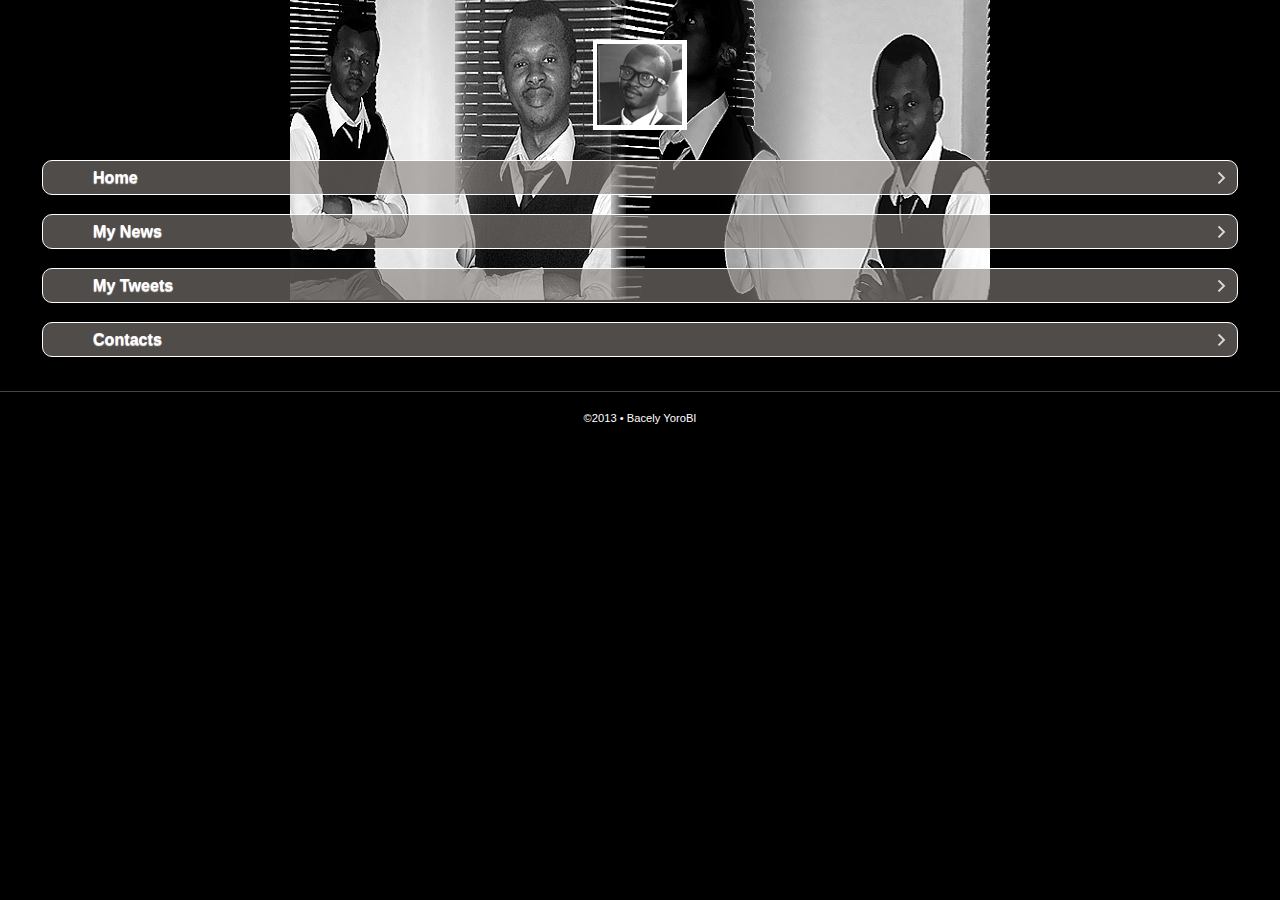
<file: by2-V1F/index.html>
<!DOCTYPE html> 
<html>
<!-- This template was designed and developed by Chris Converse, Codify Design Studio -->
<head>
<title>Bacely YoroBi App</title>
<meta charset="UTF-8">
<meta name="description" content="This site was created from a template originally designed and developed by Codify Design Studio. Find more free templates at http://www.adobe.com/devnet/author_bios/chris_converse.html" />
<link href="jquery-mobile/jquery.mobile-1.0a3.min.css" rel="stylesheet" type="text/css"/>
<link rel="stylesheet" type="text/css" href="includes/stylesheet.css" />
<script src="jquery-mobile/jquery-1.5.min.js" type="text/javascript"></script>
<script src="jquery-mobile/jquery.mobile-1.0a3.min.js" type="text/javascript"></script>


    <script src="jquery-mobile/twitter2.js"></script>
    <script type="text/javascript">
    getTwitters('yojesTweets1', {
        id: 'yojedesign', 
        prefix: '<img height="20" width="20" src="%profile_image_url%" /><a href="http://twitter.com/%screen_name%">%name%</a> said: ', 
        clearContents: false, // leave the original message in place
        count: 10, 
        withFriends: true,
        ignoreReplies: false,
        newwindow: true
    });
    
    </script>
</head> 
<body>
	<!-- The 'logo' DIV below was added to the default markup -->
<div data-role="page" id="page">
	<div class="logo"></div>
	<div data-role="header" class="heading">
		<h1>Bacely YoroBI Apps</h1>
	</div>
	<div data-role="content">	
		<ul data-role="listview" class="mainmenu">
			<li><a href="#page2">Home</a></li>
            <li><a href="#page3">My News</a></li>
			<li><a href="#page4">My Tweets</a></li>
			<li><a href="#page5">Contacts</a></li>
		</ul>		
	</div>
	<div data-role="footer">
		<h4>&copy;2013 &bull; Bacely YoroBI</h4>
	</div>
</div>

<div data-role="page" id="page2">
	<div data-role="header">
		<h1>About Me</h1>
	</div>
	<div data-role="content">
	    <p align="center">  <img src="images/about.png" alt="photo" /></p>
			<figcaption align="center">Bacely Yorobi</figcaption>
		<p>Hi everyone , my name is Bacely Yorobi and I come from to Ivory Coast an country places in West Africa.I'm Internet Strategist 
			and actually i'm manager to SocialSpot (the 1st Social Media Marketing Entreprise in Ivory Coast) , Google Evangelist , Mozilla 
			community Lead Côte d'ivoire. Also i'm #Internet Strategist to GDG ABIDJAN, #Web/Mobil #Developer,#Infographer (Print/Video),
			#Photographer and CEO #SocialSpot & #yojedesign.</p>	
		<p>
		<b>Follow Me </b>
		<li><a href="http://facebook.com/bacely ">facebook.com/bacely</a></li>
		<li><a href="http://twitter.com/yojedesign ">twitter.com/yojedesign</a><l/i>
		<li><a href="http://youtube.com/yorogoule ">youtube.com/yorogoule</a></li>
		</p>
		
             			
	</div>
	<div data-role="footer">
		<h4>&copy;2013 &bull; Bacely YoroBi</h4>
		<p align="center">
		<a href="#page">Home</a> |
         <a href="#page3">My News</a> |
		<a href="#page4">My Tweets</a> |
		<a href="#page5">Contacts</a>
		</p>
	</div>
</div>

<div data-role="page" id="page3">
	<div data-role="header">
		<h1>My News</h1>
	</div>
	<div data-role="content">
	    <script src="http://feeds.feedburner.com/LesNewsDeLaWebcommunityDeBaby?format=sigpro" type="text/javascript" >
        </script><noscript><p>Subscribe to RSS headline updates from: <a href="http://feeds.feedburner.com/LesNewsDeLaWebcommunityDeBaby"></a>
        <br/>Powered by FeedBurner</p> </noscript>.
		<figure>
			<img src="images/photo.jpg" alt="photo" width="120" />
			<figcaption>Newsby Bacely Yorobi</figcaption>
		</figure>
		
	</div>
	<div data-role="footer">
		<h4>&copy;2013 &bull; Bacely YoroBI</h4>
		<p align="center">
		<a href="#page">Home</a> |
         <a href="#page3">My News</a> |
		<a href="#page4">My Tweets</a> |
		<a href="#page5">Contacts</a>
		</p>
	</div>
</div>

<div data-role="page" id="page4">
	<div data-role="header">
		<h1>My Tweets</h1>
	</div>
	<div data-role="content" id="yojesTweets1"><!-- content -->
            	<!-- +----------------------------------------------------------------------------+ --> 
            	<!-- |   Below is the code generated by Twitter                                   | -->
            	<!-- |   To create your own check out: https://twitter.com/settings/widgets/new   | -->
            	<!-- +----------------------------------------------------------------------------+ --> 
               
				<p align="center"><a href="http://twitter.com/yojedesign">Bacely Tweets!</a></p>
			
				
            </div><!-- /content -->
	<div data-role="footer">
		<h4>&copy;2013 &bull; Bacely YoroBi</h4>
		<p align="center">
		<a href="#page">Home</a> |
         <a href="#page3">My News</a> |
		<a href="#page4">My Tweets</a> |
		<a href="#page5">Contacts</a>
		</p>
	</div>
</div>	
	

<div data-role="page" id="page5">
	<div data-role="header">
		<h1>Contacts</h1>
	</div>
	<div data-role="content">	
		<p align="center"><b>Bacely Yorobi </b>
		Internet Strategist
		<br>
		Republic of Ivory Coast 
		<br>
		03 BP 2016 ABIDJAN 03
		<br>
<iframe width="250" height="350" frameborder="0" scrolling="no" marginheight="0" marginwidth="0" src="https://maps.google.com/maps?f=q&amp;source=s_q&amp;hl=fr&amp;geocode=&amp;q=AMN+Co+Working+Space,+E+128,+Abidjan,+C%C3%B4te+d'Ivoire&amp;
aq=0&amp;oq=AMN&amp;sll=37.0625,-95.677068&amp;sspn=56.331468,79.013672&amp;ie=UTF8&amp;hq=AMN+Co+Working+Space,+E+128,&amp;hnear=Abidjan,+Lagunes,+C%C3%B4te+d'Ivoire&amp;t=m&amp;z=13&amp;iwloc=A&amp;cid=12978752941213153955&amp;ll=5.351667,-3.968373&amp;output=embed">
</iframe><br /><small><a href="https://maps.google.com/maps?f=q&amp;source=embed&amp;hl=fr&amp;geocode=&amp;q=AMN+Co+Working+Space,+E+128,+Abidjan,+C%C3%B4te+d'Ivoire&amp;aq=0&amp;oq=AMN&amp;sll=37.0625,-95.677068&amp;sspn=56.331468,79.013672&amp;
ie=UTF8&amp;hq=AMN+Co+Working+Space,
+E+128,&amp;hnear=Abidjan,+Lagunes,+C%C3%B4te+d'Ivoire&amp;
t=m&amp;z=13&amp;iwloc=A&amp;cid=12978752941213153955&amp;ll=5.351667,-3.968373" style="color:#0000FF;text-align:left">Agrandir le plan</a></small>
		</p>

           
		<br>
				<a href="tel:+22506865209" data-role="button" data-icon="call">Call-Me</a>
				<a href="mailto:yorogoule@gmail.com" data-role="button"  data-icon="call" >Write-Me</a>
		<br>
		<br>
	</div>
	<div data-role="footer">
		<h4>&copy;2013 &bull; Bacely YoroBI</h4>
			<p align="center">
		<a href="#page">Home</a> |
         <a href="#page3">My News</a> |
		<a href="#page4">My Tweets</a> |
		<a href="#page5">Contacts</a>
	</div>
</div>

	</div>
 </div>
</body>
</html>
</file>
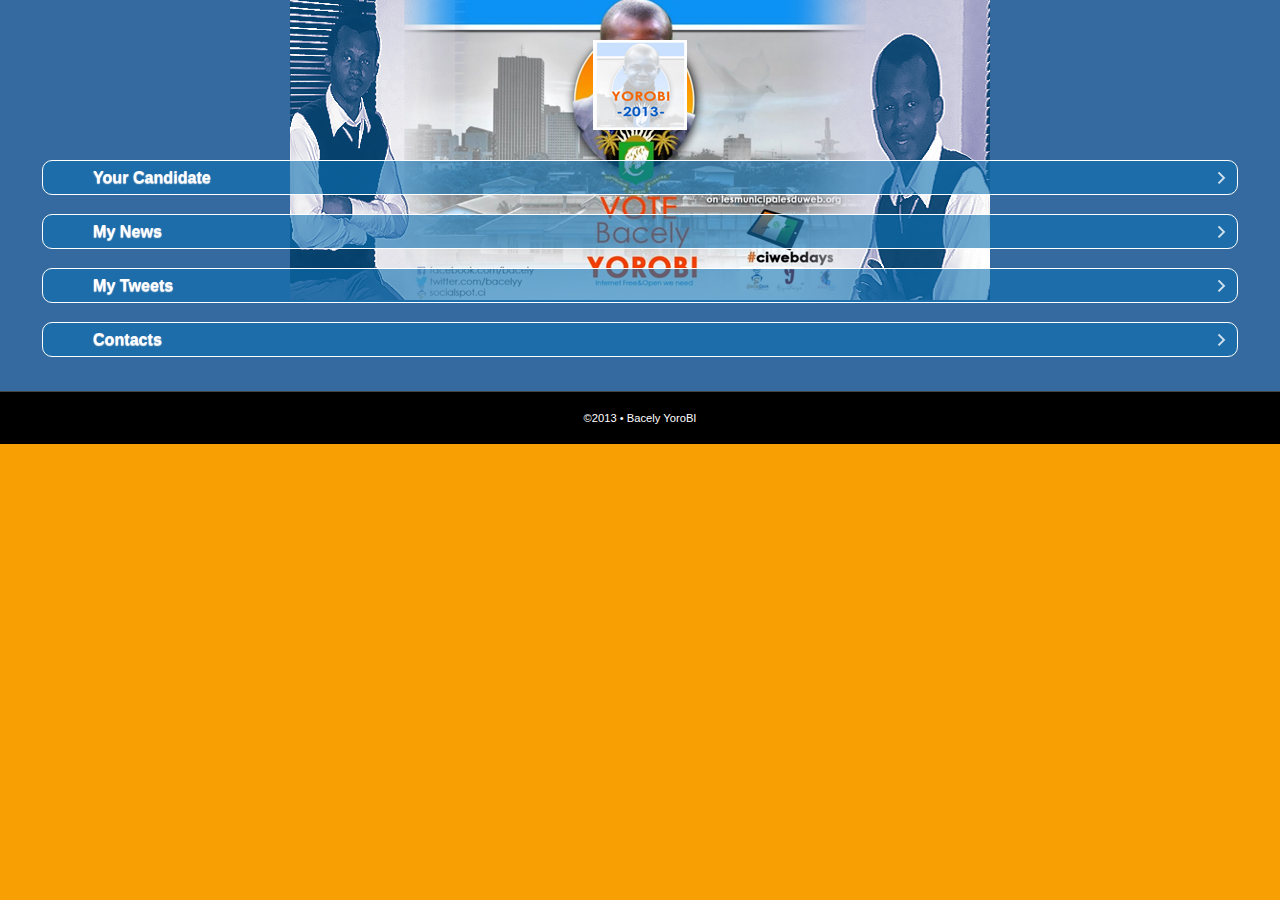
<file: YOROBI13/index.html>
<!DOCTYPE html> 
<html>
<!-- This template was designed and developed by Chris Converse, Codify Design Studio -->
<head>
<title>YOROBI'13</title>
<meta charset="UTF-8">
<meta name="description" content="This site was created from a template originally designed and developed by Codify Design Studio. Find more free templates at http://www.adobe.com/devnet/author_bios/chris_converse.html" />
<link href="jquery-mobile/jquery.mobile-1.0a3.min.css" rel="stylesheet" type="text/css"/>
<link rel="stylesheet" type="text/css" href="includes/stylesheet.css" />
<script src="jquery-mobile/jquery-1.5.min.js" type="text/javascript"></script>
<script src="jquery-mobile/jquery.mobile-1.0a3.min.js" type="text/javascript"></script>


    <script src="jquery-mobile/twitter2.js"></script>
    <script type="text/javascript">
    getTwitters('yojesTweets1', {
        id: 'yojedesign', 
        prefix: '<img height="20" width="20" src="%profile_image_url%" /><a href="http://twitter.com/%screen_name%">%name%</a> said: ', 
        clearContents: false, // leave the original message in place
        count: 10, 
        withFriends: true,
        ignoreReplies: false,
        newwindow: true
    });
    
    </script>
</head> 
<body>
	<!-- The 'logo' DIV below was added to the default markup -->
<div data-role="page" id="page">
	<div class="logo"></div>
	<div data-role="header" class="heading">
		<h1>Bacely YoroBI Apps</h1>
	</div>
	<div data-role="content">	
		<ul data-role="listview" class="mainmenu">
			<li><a href="#page2">Your Candidate</a></li>
            <li><a href="#page3">My  News</a></li>
			<li><a href="#page4">My Tweets</a></li>
			<li><a href="#page5">Contacts</a></li>
		</ul>		
	</div>
	<div data-role="footer">
		<h4>&copy;2013 &bull; Bacely YoroBI</h4>
	</div>
</div>

<div data-role="page" id="page2">
	<div data-role="header">
		<h1>Your Candidate</h1>
	</div>
	<div data-role="content">
	    <p align="center">  <img src="images/about.png" alt="photo" /></p>
			<figcaption align="center">Bacely Yorobi</figcaption>
		<p>Hi everyone , my name is Bacely Yorobi and I come from to Ivory Coast an country places in West Africa.I'm Internet Strategist 
			and actually i'm manager to SocialSpot (the 1st Social Media Marketing Entreprise in Ivory Coast) , Google Evangelist , Mozilla 
			community Lead Côte d'ivoire. Also i'm #Internet Strategist to GDG ABIDJAN, #Web/Mobil #Developer,#Infographer (Print/Video),
			#Photographer and CEO #SocialSpot & #yojedesign.</p>	
		<p>In this Year ,  Ivorians organised the first Web Mayoral Election  and i'm candadite to share with my point of view and my web projects to 
			Ivorian Nation</p>	
		<p>	
		Bacely YoroBi vote:
	     <b>
		<br>
		- For a Free & Open Ivorian Web
		<br>
		- For Digital Literacy of the female
		<br>
		- For a strong Video Games Industry
        <br>
		- For a Dynamic Digital Economy
		 <br>
		- For an Ivorian Web more representative
        </p>
		</b>
		<p>
		<b>Follow Me </b>
		<li><a href="http://facebook.com/bacely ">facebook.com/bacely</a></li>
		<li><a href="http://twitter.com/yojedesign ">twitter.com/yojedesign</a><l/i>
		<li><a href="http://youtube.com/yorogoule ">youtube.com/yorogoule</a></li>
		</p>
		
             			
	</div>
	<div data-role="footer">
		<h4>&copy;2013 &bull; Bacely YoroBi</h4>
		<p align="center">
		<a href="#page">Home</a> |
         <a href="#page3">My News</a> |
		<a href="#page4">My Tweets</a> |
		<a href="#page5">Contacts</a>
		</p>
	</div>
</div>

<div data-role="page" id="page3">
	<div data-role="header">
		<h1>My News</h1>
	</div>
	<div data-role="content">
	    <script src="http://feeds.feedburner.com/LesNewsDeLaWebcommunityDeBaby?format=sigpro" type="text/javascript" >
        </script><noscript><p>Subscribe to RSS headline updates from: <a href="http://feeds.feedburner.com/LesNewsDeLaWebcommunityDeBaby"></a>
        <br/>Powered by FeedBurner</p> </noscript>.
		<figure>
			<img src="images/photo.jpg" alt="photo" width="120" />
			<figcaption>Newsby Bacely Yorobi</figcaption>
		</figure>
		
	</div>
	<div data-role="footer">
		<h4>&copy;2013 &bull; Bacely YoroBI</h4>
		<p align="center">
		<a href="#page">Home</a> |
         <a href="#page3">My News</a> |
		<a href="#page4">My Tweets</a> |
		<a href="#page5">Contacts</a>
		</p>
	</div>
</div>

<div data-role="page" id="page4">
	<div data-role="header">
		<h1>My Tweets</h1>
	</div>
	<div data-role="content" id="yojesTweets1"><!-- content -->
            	<!-- +----------------------------------------------------------------------------+ --> 
            	<!-- |   Below is the code generated by Twitter                                   | -->
            	<!-- |   To create your own check out: https://twitter.com/settings/widgets/new   | -->
            	<!-- +----------------------------------------------------------------------------+ --> 
               
				<p align="center"><a href="http://twitter.com/yojedesign">Bacely Tweets!</a></p>
			
				
            </div><!-- /content -->
	<div data-role="footer">
		<h4>&copy;2013 &bull; Bacely YoroBi</h4>
		<p align="center">
		<a href="#page">Home</a> |
         <a href="#page3">My News</a> |
		<a href="#page4">My Tweets</a> |
		<a href="#page5">Contacts</a>
		</p>
	</div>
</div>	
	

<div data-role="page" id="page5">
	<div data-role="header">
		<h1>Contacts</h1>
	</div>
	<div data-role="content">	
		<p align="center"><b>Bacely Yorobi </b>
		Internet Strategist
		<br>
		Republic of Ivory Coast 
		<br>
		03 BP 2016 ABIDJAN 03
		<br>
<iframe width="250" height="350" frameborder="0" scrolling="no" marginheight="0" marginwidth="0" src="https://maps.google.com/maps?f=q&amp;source=s_q&amp;hl=fr&amp;geocode=&amp;q=AMN+Co+Working+Space,+E+128,+Abidjan,+C%C3%B4te+d'Ivoire&amp;
aq=0&amp;oq=AMN&amp;sll=37.0625,-95.677068&amp;sspn=56.331468,79.013672&amp;ie=UTF8&amp;hq=AMN+Co+Working+Space,+E+128,&amp;hnear=Abidjan,+Lagunes,+C%C3%B4te+d'Ivoire&amp;t=m&amp;z=13&amp;iwloc=A&amp;cid=12978752941213153955&amp;ll=5.351667,-3.968373&amp;output=embed">
</iframe><br /><small><a href="https://maps.google.com/maps?f=q&amp;source=embed&amp;hl=fr&amp;geocode=&amp;q=AMN+Co+Working+Space,+E+128,+Abidjan,+C%C3%B4te+d'Ivoire&amp;aq=0&amp;oq=AMN&amp;sll=37.0625,-95.677068&amp;sspn=56.331468,79.013672&amp;
ie=UTF8&amp;hq=AMN+Co+Working+Space,
+E+128,&amp;hnear=Abidjan,+Lagunes,+C%C3%B4te+d'Ivoire&amp;
t=m&amp;z=13&amp;iwloc=A&amp;cid=12978752941213153955&amp;ll=5.351667,-3.968373" style="color:#0000FF;text-align:left">Agrandir le plan</a></small>
		</p>

           
		<br>
				<a href="tel:+22506865209" data-role="button" data-icon="call">Call-Me</a>
				<a href="mailto:yorogoule@gmail.com" data-role="button"  data-icon="call" >Write-Me</a>
		<br>
		<br>
	</div>
	<div data-role="footer">
		<h4>&copy;2013 &bull; Bacely YoroBI</h4>
			<p align="center">
		<a href="#page">Home</a> |
         <a href="#page3">My News</a> |
		<a href="#page4">My Tweets</a> |
		<a href="#page5">Contacts</a>
	</div>
</div>

	</div>
 </div>
</body>
</html>
</file>
<file: by2-V1F/includes/stylesheet.css>
@charset "UTF-8";
/* CSS Document */

html {  }
body { margin: 0; padding: 0; font-size: 14px; }
.ui-mobile-viewport { background-color: #000; }

.ui-page { background-color: #000; }
.ui-page.ui-body-c.ui-page-active { background: none; }
.ui-page.ui-body-c.ui-page-active .ui-content { background: #fff url(../images/banner_shadow.jpg) repeat-x 0px 0px; }
.ui-page.ui-body-c.ui-page-active .ui-header { height: 75px; background: #000 url(../images/banner_main.jpg) no-repeat 50% -75px; }
.ui-page.ui-body-c.ui-page-active .ui-header h1 { padding: 20px 0px 10px 0px; font-size: 1.4em; }


#page.ui-page.ui-body-c.ui-page-active .ui-content { background: none; }

#page { padding-top: 40px; background: #000 url(../images/banner_main.jpg) no-repeat 50% 0px; }
#page .heading { display: none; }
#page .logo { width: 150px; height: 90px; margin: 0px auto 0px auto; background: url(../images/logo.png) no-repeat center 0px; }
#page .mainmenu {
	margin: 0px 10px 0px 10px;
	padding: 15px 15px 0px 15px;
	border: none;
}
#page .mainmenu li { background: none; border: none; }
#page .mainmenu li .ui-btn-inner { background: none; border: none; margin: 0px; padding: 0px 0px 15px 0px; }
#page .mainmenu li a {
	border: 1px solid #fff;
	border-radius: 16px;
	color: #ffffff;
	-moz-border-radius: 10px;
	-webkit-border-radius: 10px;
	text-decoration: none;
	font-weight: bold;
	display: block;
	background: rgba(133, 126, 123, .6) url(../images/mobile_link_arrow.png) no-repeat right 50%;
	font-size: 1.15em;
	margin-top: 0px;
	margin-right: 2px;
	margin-bottom: 4px;
	margin-left: 2px;
	padding-top: 7px;
	padding-right: 20px;
	padding-bottom: 7px;
	padding-left: 50px;
}

.ui-bar-a.ui-footer { background: #000; border: none; border-top: 1px solid #444; }
.ui-bar-a.ui-footer h4.ui-title { font-size: .8em; font-weight: normal; text-align: center; margin: 0px; padding: 20px 30px 20px 30px; }

.ui-content {  }
span.ui-icon.ui-icon-arrow-r { display: none; }

h2 { font-size: 1.5em; }

figure { width: 120px; float: right; margin: 0px 0px 20px 15px; padding: 0px 0px 0px 10px; border-left: 1px solid #ddd; }
figure figcaption { font-size: .8em; color: #777; line-height: .8em; }
</file>
<file: YOROBI13/includes/stylesheet.css>
@charset "UTF-8";
/* CSS Document */

html {  }
body { margin: 0; padding: 0; font-size: 14px; }
.ui-mobile-viewport { background-color: rgb(247, 159, 3); }

.ui-page { background-color: #000; }
.ui-page.ui-body-c.ui-page-active { background: none; }
.ui-page.ui-body-c.ui-page-active .ui-content { background: #fff url(../images/banner_shadow.jpg) repeat-x 0px 0px; }
.ui-page.ui-body-c.ui-page-active .ui-header { height: 75px; background: rgb(53,106,160) url(../images/banner_main.jpg) no-repeat 50% -75px; }
.ui-page.ui-body-c.ui-page-active .ui-header h1 { padding: 20px 0px 10px 0px; font-size: 1.4em; }


#page.ui-page.ui-body-c.ui-page-active .ui-content { background: none; }

#page { padding-top: 40px; background: rgb(53,106,160) url(../images/banner_main.jpg) no-repeat 50% 0px; }
#page .heading { display: none; }
#page .logo { width: 150px; height: 90px; margin: 0px auto 0px auto; background: url(../images/logo.png) no-repeat center 0px; }
#page .mainmenu {
	margin: 0px 10px 0px 10px;
	padding: 15px 15px 0px 15px;
	border: none;
}
#page .mainmenu li { background: none; border: none; }
#page .mainmenu li .ui-btn-inner { background: none; border: none; margin: 0px; padding: 0px 0px 15px 0px; }
#page .mainmenu li a {
	border: 1px solid #fff;
	border-radius: 16px;
	color: #ffffff;
	-moz-border-radius: 10px;
	-webkit-border-radius: 10px;
	text-decoration: none;
	font-weight: bold;
	display: block;
	background: rgba(13, 111, 177, .6) url(../images/mobile_link_arrow.png) no-repeat right 50%;
	font-size: 1.15em;
	margin-top: 0px;
	margin-right: 2px;
	margin-bottom: 4px;
	margin-left: 2px;
	padding-top: 7px;
	padding-right: 20px;
	padding-bottom: 7px;
	padding-left: 50px;
}

.ui-bar-a.ui-footer { background: #000; border: none; border-top: 1px solid #444; }
.ui-bar-a.ui-footer h4.ui-title { font-size: .8em; font-weight: normal; text-align: center; margin: 0px; padding: 20px 30px 20px 30px; }

.ui-content {  }
span.ui-icon.ui-icon-arrow-r { display: none; }

h2 { font-size: 1.5em; }

figure { width: 120px; float: right; margin: 0px 0px 20px 15px; padding: 0px 0px 0px 10px; border-left: 1px solid #ddd; }
figure figcaption { font-size: .8em; color: #777; line-height: .8em; }
</file>
